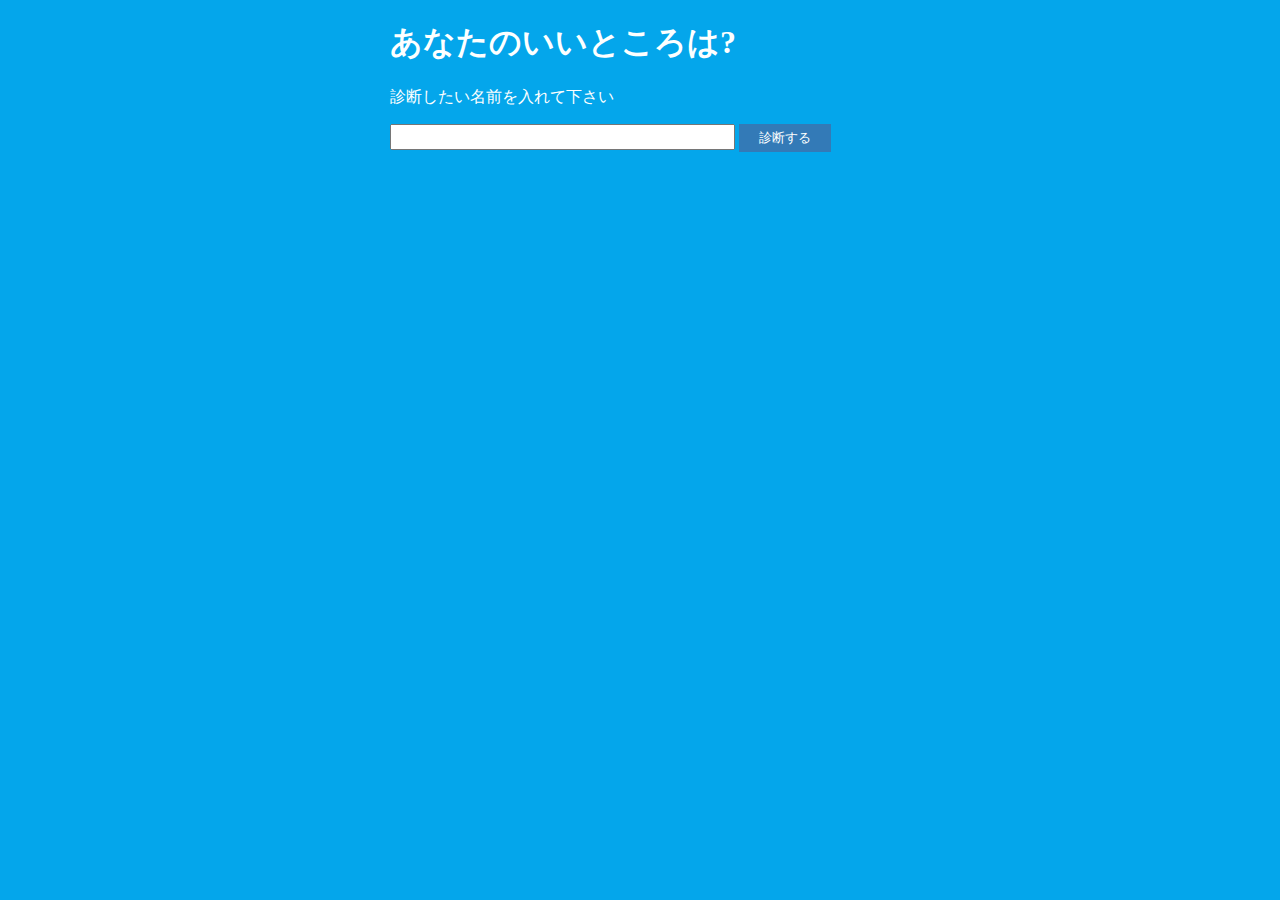
<file: index.html>
<!DOCTYPE html>
<html lang="ja">
  <head>
    <meta charset="UTF-8">
    <link rel="stylesheet" href="camfes.css">
    <title>あなたのいいところ診断</title>
  </head>
  <body>
    <h1>あなたのいいところは?</h1>
    <p>診断したい名前を入れて下さい</p>
    <input type="text" id="user-name" size="40" maxlength="20">
    <button id="camfes">診断する</button>
    <div id="result-area"></div>
    <div id="tweet-area"></div>
    <script src="camfes.js"></script>
  </body>
</html>
</file>
<file: camfes.css>
body {
  background-color: #04a6eb;
  color: #fdffff;
  width: 500px;
  margin-right: auto;
  margin-left: auto;
}
button {
  padding: 5px 20px;
  background-color: #337ab7;
  color: #fdffff;
  border-color: #2e6da4;
  border-style: none;
}
input {
  height: 20px;
}
</file>
